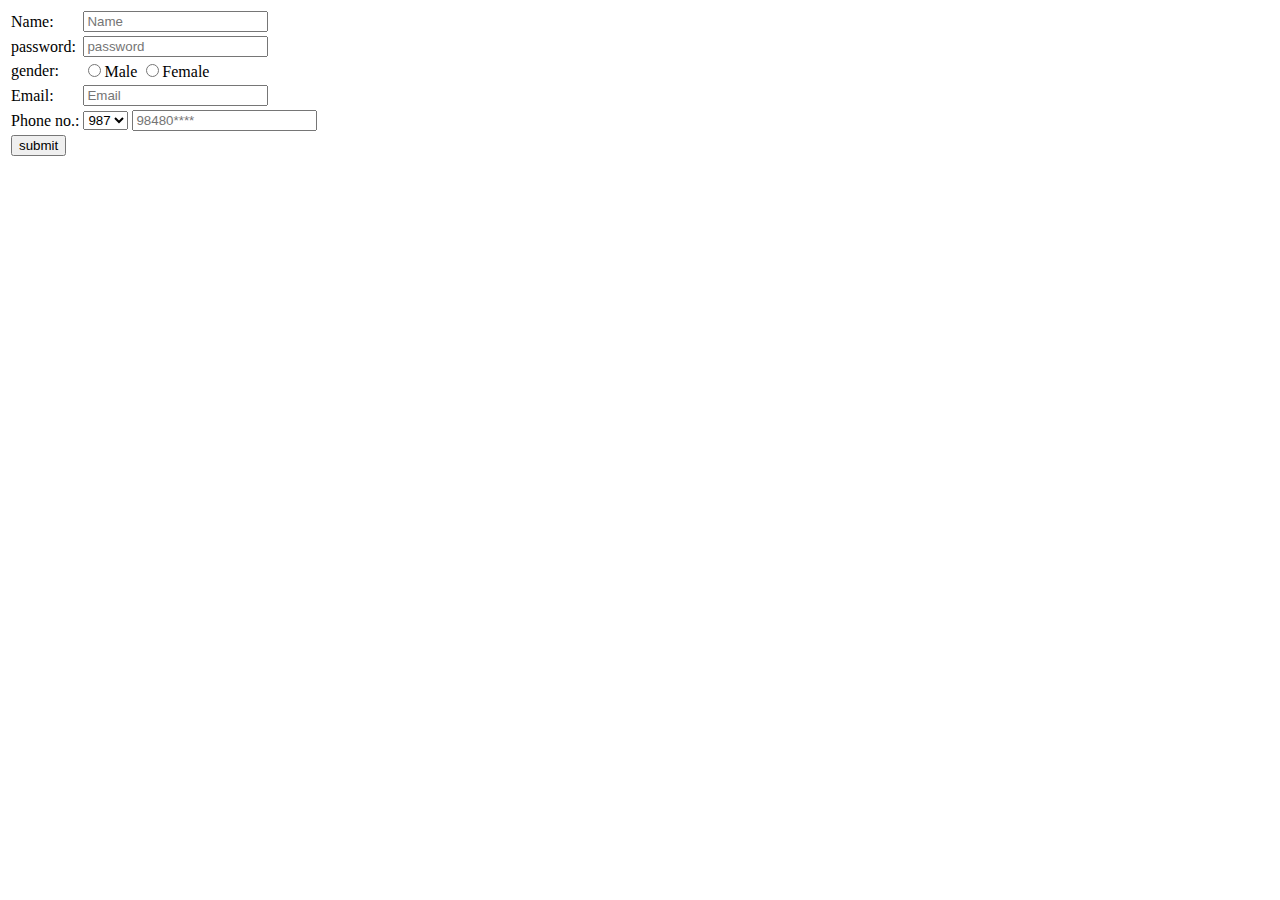
<file: form/form.html>
<!DOCTYPE html>
<html>
<head><title>
    register  form
    </title>
     </head>
<body><form><table>
    <tr>
    <td>  Name:</td> <td>
         <input  type="text"  placeholder="Name" name=""></td>
        </tr>
    <tr>
    <td>
        password:</td>
    <td>
        
        <input type ="password" placeholder="password"  name ></td>
    </tr><tr><td>gender:</td>
    <td> <input type ="radio" name ="gender">Male 
    <input type="radio" name="gender">Female
    </td></tr><tr><td>Email:</td>
    <td><input type="mail"  placeholder="Email" name=""></td></tr><tr>
    <td>Phone no.:</td>
    <td><select>
        <option> 987</option>
        <option>924 </option>
        <option>913 </option>
        <option> 96</option>
        <option> 95</option></select> <input type="phone" placeholder="98480****" name=""</td>
    </tr><tr><td><input type="submit" value="submit"></td></tr>
    
    
    </table>
    
    
    
    </form>
    
    
    
    
    </body>
</html>
</file>
